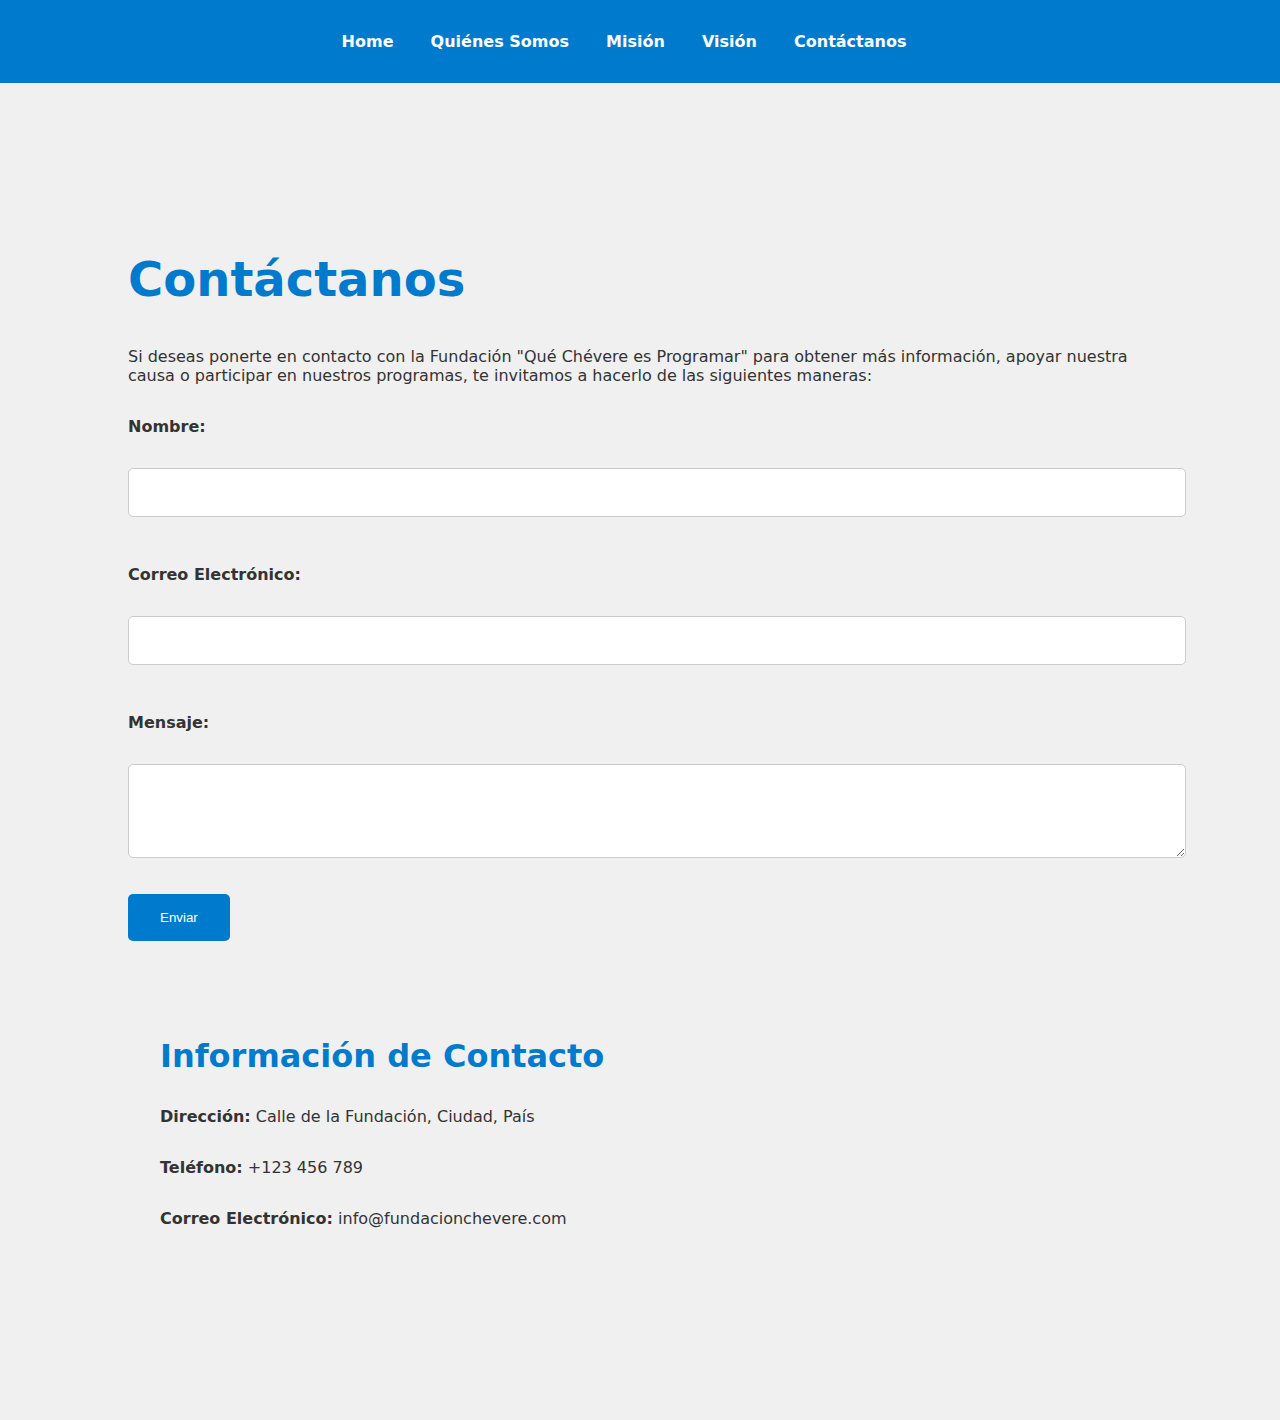
<file: contactenos.html>
<!DOCTYPE html>
<html lang="en">
<head>
    <meta charset="UTF-8">
    <meta name="viewport" content="width=device-width, initial-scale=1.0">
    <link rel="stylesheet" href="contactenos.css">
    <title>Contactenos</title>
</head>
<body>
    <header>
        <nav>
            <ul>
                <li><a href="index.html">Home</a></li>
                <li><a href="qsomos.html">Quiénes Somos</a></li>
                <li><a href="mision.html">Misión</a></li>
                <li><a href="vision.html">Visión</a></li>
                <li><a href="contactenos.html">Contáctanos</a></li>
            </ul>
        </nav>
    </header>
    <section id="contactanos">
        <div class="contact">
            <h2>Contáctanos</h2>
            <p>Si deseas ponerte en contacto con la Fundación "Qué Chévere es Programar" para obtener más información, apoyar nuestra causa o participar en nuestros programas, te invitamos a hacerlo de las siguientes maneras:</p>
            <div class="contact-form">
                <form action="enviar.php" method="POST">
                    <label for="nombre">Nombre:</label>
                    <input type="text" id="nombre" name="nombre" required>

                    <label for="email">Correo Electrónico:</label>
                    <input type="email" id="email" name="email" required>

                    <label for="mensaje">Mensaje:</label>
                    <textarea id="mensaje" name="mensaje" rows="4" required></textarea>

                    <button type="submit" class="btn btn-contact">Enviar</button>
                </form>
            </div>
            <div class="contact-info">
                <h3>Información de Contacto</h3>
                <p><strong>Dirección:</strong> Calle de la Fundación, Ciudad, País</p>
                <p><strong>Teléfono:</strong> +123 456 789</p>
                <p><strong>Correo Electrónico:</strong> info@fundacionchevere.com</p>
            </div>
        </div>
    </section>
</body>
</html>
</file>
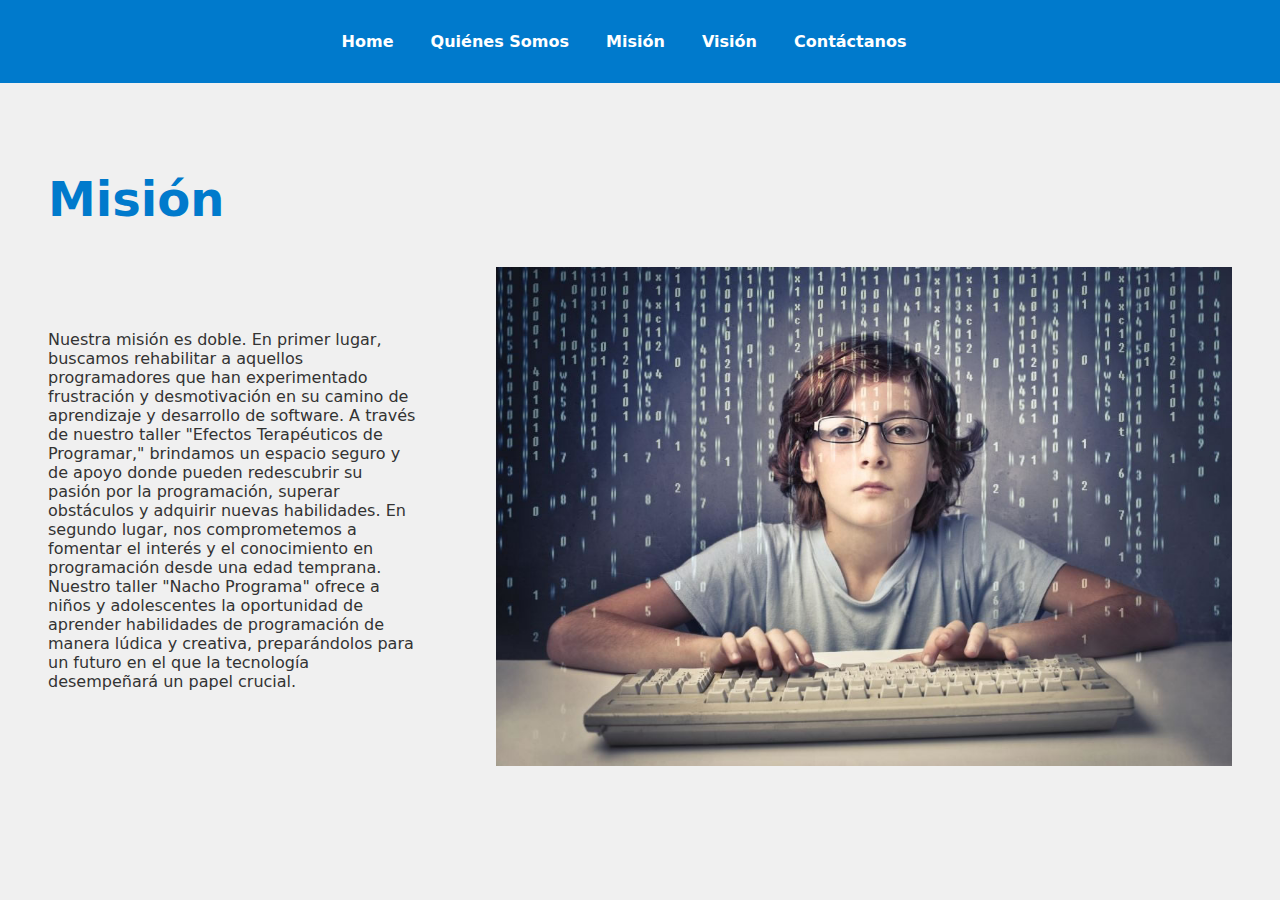
<file: mision.html>
<!DOCTYPE html>
<html lang="en">
<head>
    <meta charset="UTF-8">
    <meta name="viewport" content="width=device-width, initial-scale=1.0">
    <link rel="stylesheet" href="mision.css">
    <title>Mision</title>
</head>
<body>
   <header>
            <nav>
                <ul>
                    <li><a href="index.html">Home</a></li>
                    <li><a href="qsomos.html">Quiénes Somos</a></li>
                    <li><a href="mision.html">Misión</a></li>
                    <li><a href="vision.html">Visión</a></li>
                    <li><a href="contactenos.html">Contáctanos</a></li>
                </ul>
            </nav>
        </header>
        <section id="mision">
            <div class="mission">
                <h2>Misión</h2>
                <div class="mission-content">
                    <div class="mission-text">
                        <p>Nuestra misión es doble. En primer lugar, buscamos rehabilitar 
                            a aquellos programadores que han experimentado frustración y
                            desmotivación en su camino de aprendizaje y desarrollo de software.
                            A través de nuestro taller "Efectos Terapéuticos de Programar,"
                            brindamos un espacio seguro y de apoyo donde pueden redescubrir su
                            pasión por la programación, superar obstáculos y adquirir nuevas habilidades.
                            En segundo lugar, nos comprometemos a fomentar el interés y el conocimiento
                            en programación desde una edad temprana. Nuestro taller "Nacho Programa"
                            ofrece a niños y adolescentes la oportunidad de aprender habilidades de
                            programación de manera lúdica y creativa, preparándolos para un futuro
                            en el que la tecnología desempeñará un papel crucial.</p>
                    </div>
                    <div class="mission-image">
                        <img src="niño.jpg" alt="Imagen de la Misión">
                    </div>
                </div>
            </div>
        </section>
</body>
</html>
</file>
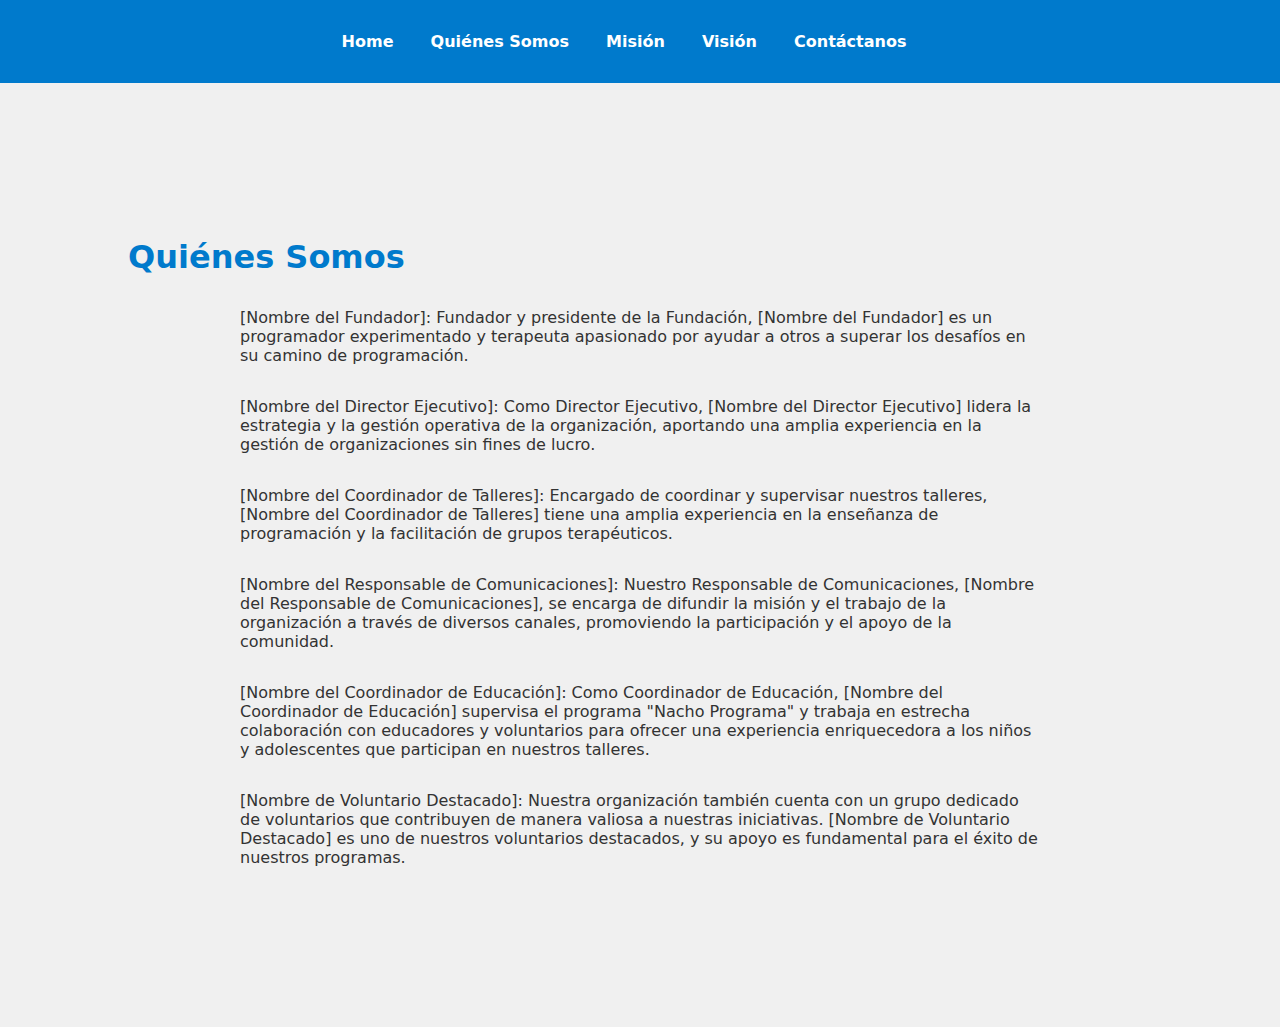
<file: qsomos.html>
<!DOCTYPE html>
<html lang="en">
<head>
    <meta charset="UTF-8">
    <meta name="viewport" content="width=device-width, initial-scale=1.0">
    <link rel="stylesheet" href="qsomos.css">
    <title>Quienes somos</title>
</head>
<body>
    <header>
        <nav>
            <ul>
                <li><a href="index.html">Home</a></li>
                <li><a href="qsomos.html">Quiénes Somos</a></li>
                <li><a href="mision.html">Misión</a></li>
                <li><a href="vision.html">Visión</a></li>
                <li><a href="contactenos.html">Contáctanos</a></li>
            </ul>
        </nav>
    </header>
    <section id="quienes-somos">
        <div class="about-us">        
            
        <h2>Quiénes Somos</h2>
        <p>[Nombre del Fundador]: Fundador y presidente de la Fundación, [Nombre del Fundador] es un programador experimentado y terapeuta apasionado por ayudar a otros a superar los desafíos en su camino de programación. </p>

        <p>[Nombre del Director Ejecutivo]: Como Director Ejecutivo, [Nombre del Director Ejecutivo] lidera la estrategia y la gestión operativa de la organización, aportando una amplia experiencia en la gestión de organizaciones sin fines de lucro.</p> 
            
        <p>[Nombre del Coordinador de Talleres]: Encargado de coordinar y supervisar nuestros talleres, [Nombre del Coordinador de Talleres] tiene una amplia experiencia en la enseñanza de programación y la facilitación de grupos terapéuticos.</p>  
            
        <p>[Nombre del Responsable de Comunicaciones]: Nuestro Responsable de Comunicaciones, [Nombre del Responsable de Comunicaciones], se encarga de difundir la misión y el trabajo de la organización a través de diversos canales, promoviendo la participación y el apoyo de la comunidad.</p> 
        
        <p>[Nombre del Coordinador de Educación]: Como Coordinador de Educación, [Nombre del Coordinador de Educación] supervisa el programa "Nacho Programa" y trabaja en estrecha colaboración con educadores y voluntarios para ofrecer una experiencia enriquecedora a los niños y adolescentes que participan en nuestros talleres.        </p>

        <p>[Nombre de Voluntario Destacado]: Nuestra organización también cuenta con un grupo dedicado de voluntarios que contribuyen de manera valiosa a nuestras iniciativas. [Nombre de Voluntario Destacado] es uno de nuestros voluntarios destacados, y su apoyo es fundamental para el éxito de nuestros programas.</p>
    </p>
    </div>

    </section>
</body>
</html>
</file>
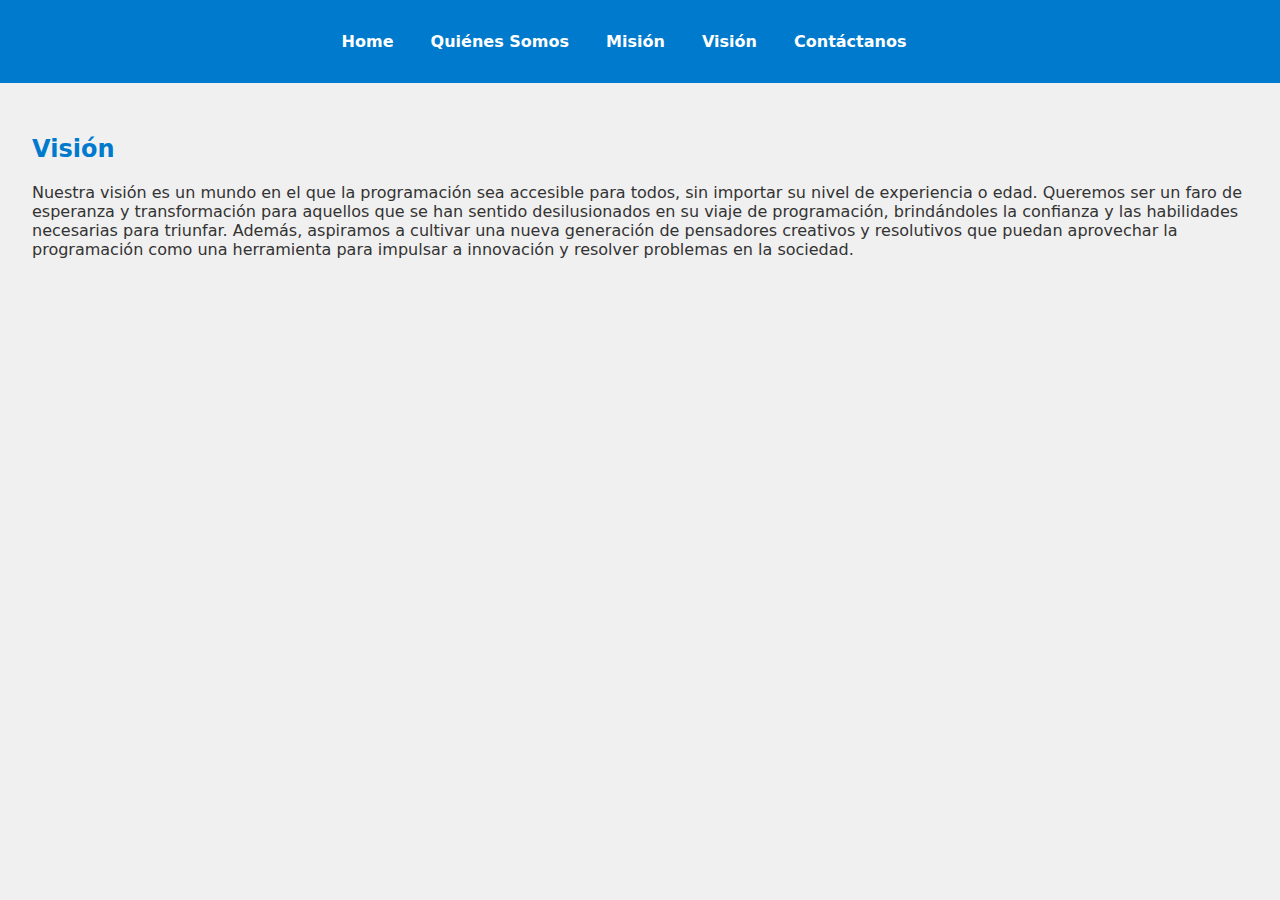
<file: vision.html>
<!DOCTYPE html>
<html lang="en">
<head>
    <meta charset="UTF-8">
    <meta name="viewport" content="width=device-width, initial-scale=1.0">
    <link rel="stylesheet" href="vision.css">
    <title>vision</title>
</head>
<body>
    <header>
        <nav>
            <ul>
                <li><a href="index.html">Home</a></li>
                <li><a href="qsomos.html">Quiénes Somos</a></li>
                <li><a href="mision.html">Misión</a></li>
                <li><a href="vision.html">Visión</a></li>
                <li><a href="contactenos.html">Contáctanos</a></li>
            </ul>
        </nav>
    </header>

    <section id="vision">
        <h2>Visión</h2>
        <p>Nuestra visión es un mundo en el que la programación sea
            accesible para todos, sin importar su nivel de experiencia
            o edad. Queremos ser un faro de esperanza y transformación
            para aquellos que se han sentido desilusionados en su viaje
            de programación, brindándoles la confianza y las habilidades
            necesarias para triunfar. Además, aspiramos a cultivar una nueva
            generación de pensadores creativos y resolutivos que puedan
            aprovechar la programación como una herramienta para impulsar 
            a innovación y resolver problemas en la sociedad.</p>
    </section>
</body>
</html>
</file>
<file: contactenos.css>
body {
    font-family: system-ui, -apple-system, BlinkMacSystemFont, 'Segoe UI', Roboto, Oxygen, Ubuntu, Cantarell, 'Open Sans', 'Helvetica Neue', sans-serif;
    background-color: #f0f0f0;
    color: #333;
    margin: 0;
    padding: 0;
}

header {
    background-color: #007acc;
    color: #fff;
    padding: 1rem 0;
}

nav ul {
    list-style-type: none;
    text-align: center;
    padding: 0;
}

nav li {
    display: inline;
    margin-right: 2rem;
}

nav a {
    text-decoration: none;
    color: #fff;
    font-weight: bold;
}

section {
    padding: 4rem;
}

h1, h2 {
    color: #007acc;
}

a {
    color: #007acc;
    text-decoration: none;
}

a:hover {
    text-decoration: underline;
}

.contact {
    padding: 4rem;
}

.contact h2 {
    font-size: 3rem;
    color: #007acc;
}

.contact p {
    font-size: 1rem;
    color: #333;
    margin-top: 2rem;
}

.contact-form {
    margin-top: 2rem;
}

.contact-form label {
    display: block;
    font-weight: bold;
    margin-top: 1rem;
}

.contact-form input,
.contact-form textarea {
    width: 100%;
    padding: 1rem;
    margin-top: 2rem;
    margin-bottom: 2rem;
    border: 1px solid #ccc;
    border-radius: 5px;
}

.contact-form button {
    background-color: #007acc;
    color: #fff;
    border: none;
    padding: 1rem 2rem;
    border-radius: 5px;
    cursor: pointer;
}

.contact-form button:hover {
    background-color: #00568b;
}

.contact-info {
    background-color: #f0f0f0;
    padding: 2rem;
    margin-top: 2rem;
}

.contact-info h3 {
    font-size: 2rem;
    color: #007acc;
    margin-bottom: 1rem;
}

.contact-info p {
    font-size: 1rem;
    color: #333;
    margin-top: 2rem;
    margin-bottom: 2rem;
}
</file>
<file: mision.css>
body {
    font-family: system-ui, -apple-system, BlinkMacSystemFont, 'Segoe UI', Roboto, Oxygen, Ubuntu, Cantarell, 'Open Sans', 'Helvetica Neue', sans-serif;
    background-color: #f0f0f0;
    color: #333;
    margin: 0;
    padding: 0;
}

header {
    background-color: #007acc;
    color: #fff;
    padding: 1rem 0;
}

nav ul {
    list-style-type: none;
    text-align: center;
    padding: 0;
}

nav li {
    display: inline;
    margin-right: 2rem;
}

nav a {
    text-decoration: none;
    color: #fff;
    font-weight: bold;
}

section {
    padding: 2rem;
}

h1, h2 {
    color: #007acc;
}

a {
    color: #007acc;
    text-decoration: none;
}

a:hover {
    text-decoration: underline;
}

.mission {
    padding: 1rem;
    background-color: #f0f0f0;
}

.mission h2 {
    font-size: 3rem;
    color: #007acc;
}

.mission-content {
    display: flex;
    flex-direction: row;
    justify-content: space-between;
    align-items: center;
}

.mission-text {
    flex: 0.5;
    padding-right: 5rem;
    
}

.mission-text p {
    font-size: 1rem;
    color: #333;
    margin-bottom: 2rem;
    
}

.mission-image {
    flex: 1;
    text-align: center;
}

.mission-image img {
    max-width: 100%;
    height: auto;
}
</file>
<file: qsomos.css>
body {
    font-family: system-ui, -apple-system, BlinkMacSystemFont, 'Segoe UI', Roboto, Oxygen, Ubuntu, Cantarell, 'Open Sans', 'Helvetica Neue', sans-serif;
    background-color: #f0f0f0;
    color: #333;
    margin: 0;
    padding: 0;
}

header {
    background-color: #007acc;
    color: #fff;
    padding: 1rem 0;
}

nav ul {
    list-style-type: none;
    text-align: center;
    padding: 0;
}

nav li {
    display: inline;
    margin-right: 2rem;
}

nav a {
    text-decoration: none;
    color: #fff;
    font-weight: bold;
}

section {
    padding: 4rem;
}

h1, h2 {
    color: #007acc;
}

a {
    color: #007acc;
    text-decoration: none;
}

a:hover {
    text-decoration: underline;
}

.about-us {
    background-color: #f0f0f0;
    padding: 4rem;
}

.about-us h2 {
    font-size: 2rem;
    color: #007acc;
}

.about-us p {
    font-size: 1rem;
    color: #333;
    margin-top: 2rem;
    max-width: 800px;
    margin-left: auto;
    margin-right: auto;
}
</file>
<file: vision.css>
body {
    font-family: system-ui, -apple-system, BlinkMacSystemFont, 'Segoe UI', Roboto, Oxygen, Ubuntu, Cantarell, 'Open Sans', 'Helvetica Neue', sans-serif;
    background-color: #f0f0f0;
    color: #333;
    margin: 0;
    padding: 0;
}

header {
    background-color: #007acc;
    color: #fff;
    padding: 1rem 0;
}

nav ul {
    list-style-type: none;
    text-align: center;
    padding: 0;
}

nav li {
    display: inline;
    margin-right: 2rem;
}

nav a {
    text-decoration: none;
    color: #fff;
    font-weight: bold;
}

section {
    padding: 2rem;
}

h1, h2 {
    color: #007acc;
}

a {
    color: #007acc;
    text-decoration: none;
}

a:hover {
    text-decoration: underline;
}
</file>
